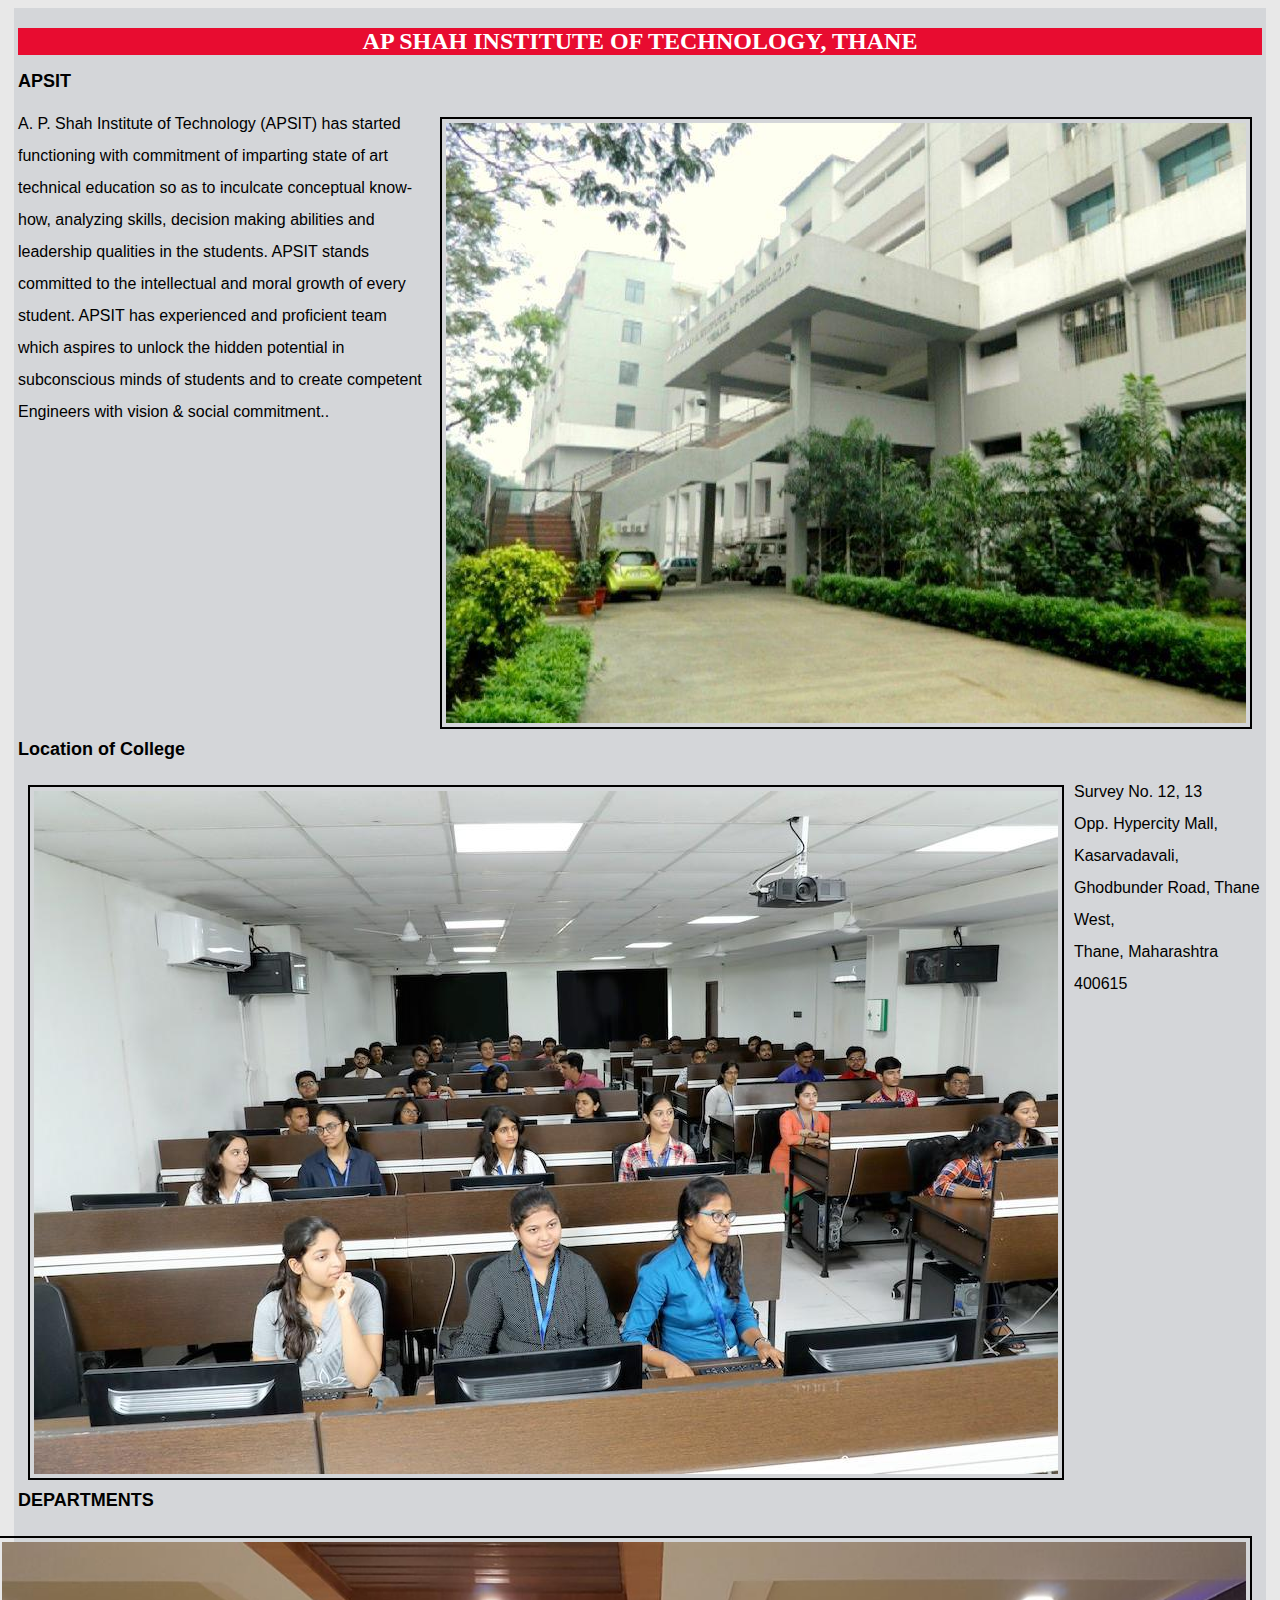
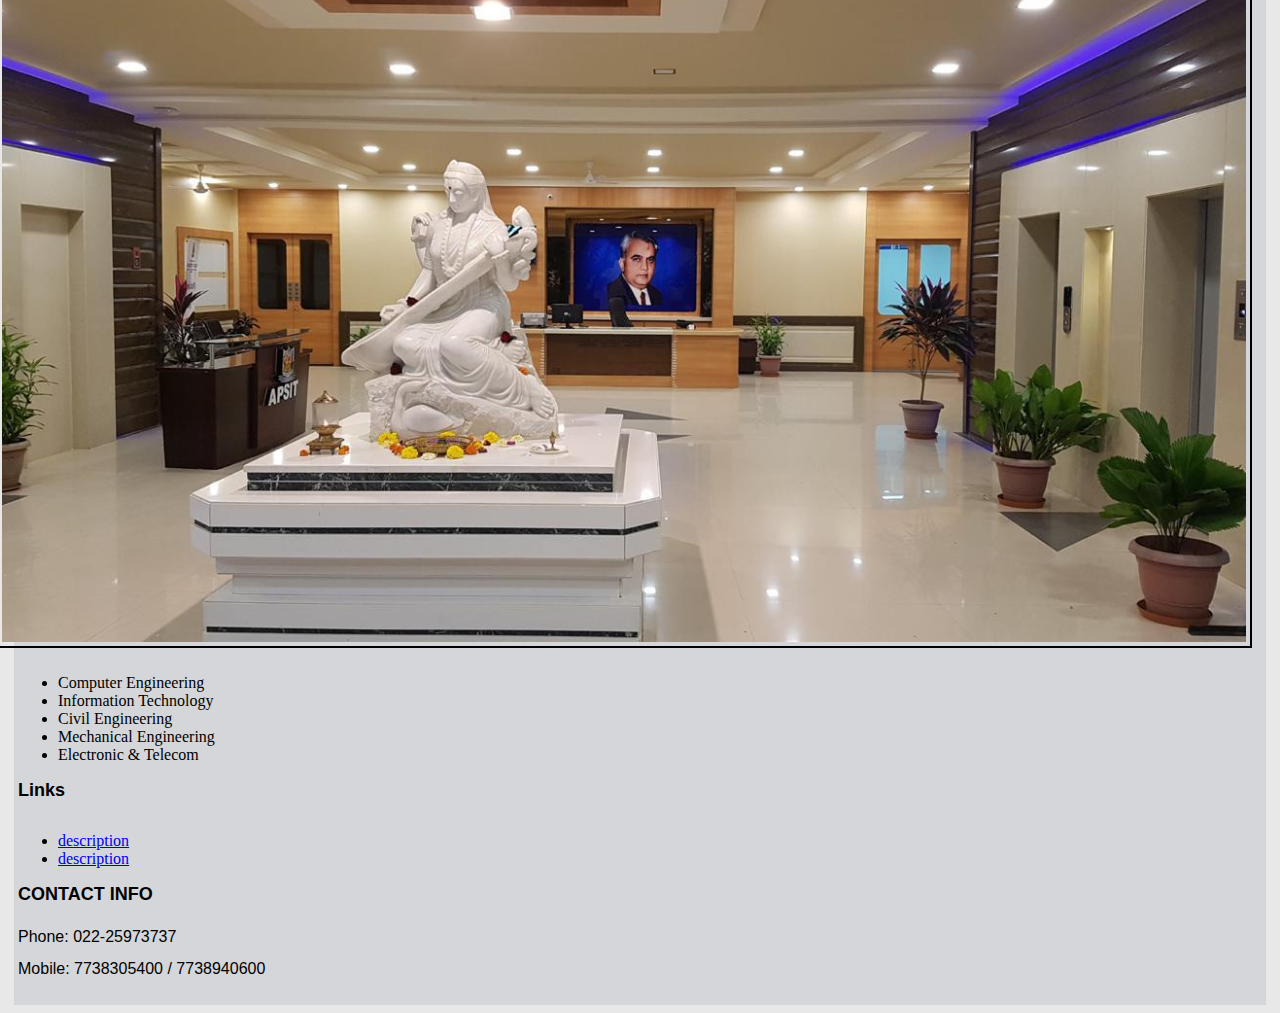
<file: about page (2).html>
<!DOCTYPE html>
<html><head>
<title>AP SHAH INSTITUTE OF TECHNOLOGY</title>
<style type="text/css">
body{background-color:#e8e8e8; color:#000000;}
header {background-color:#E80C30;}
h1 {color: #ffffff; font-family:Verdana; font-size:24px; text-align:center;}
h2 {font-family:Arial; font-size:18px; clear:both;}
p {font-family:Arial; line-height:200%;}
img {border:2px solid; margin:10px; padding:4px; max-width:100%;}
ul {float:left;}
footer {background-color:#E80C30; color:white; clear:both; text-align:center;}
div {background-color:#D4D6D9; margin:6px; padding:4px;}
</style>
</head>
<body>
<div>
<header><h1>AP SHAH INSTITUTE OF TECHNOLOGY, THANE</h1></header>
<h2>APSIT</h2>
<img src="apsit.jpg" alt="description" style="float:right;"> 
<p>A. P. Shah Institute of Technology (APSIT) has started functioning with commitment of imparting state of art technical education so as to inculcate conceptual know-how,
 analyzing skills, decision making abilities and leadership qualities in the students. 
 APSIT stands committed to the intellectual and moral growth of every student.

 APSIT has experienced and proficient team which aspires to unlock the hidden potential in subconscious minds of students and to create competent Engineers with vision & social commitment.. </p>
<h2>Location of College</h2>
<img src=" apsit1.jpg " alt=" description " style="float:left">
<p> Survey No. 12, 13 <br>
Opp. Hypercity Mall, Kasarvadavali, <br>
Ghodbunder Road, Thane West, <br>
Thane, Maharashtra 400615 </p>
<h2>DEPARTMENTS</h2>
<img src="apsit2.jpg " alt=" description " style="float:right">
<ul>
<li> Computer Engineering
<li> Information Technology 
<li> Civil Engineering 
<li> Mechanical Engineering 
<li> Electronic & Telecom 
</ul>
<h2>Links</h2>
<ul>
<li><a href="link here">description</a></li> 
<li><a href="link here ">description</a></li> 
</ul>
<h2>CONTACT INFO</h2>
<p> Phone: 022-25973737
<br>
Mobile: 7738305400 / 7738940600 </p>

</div>
</body>
</html>
</file>
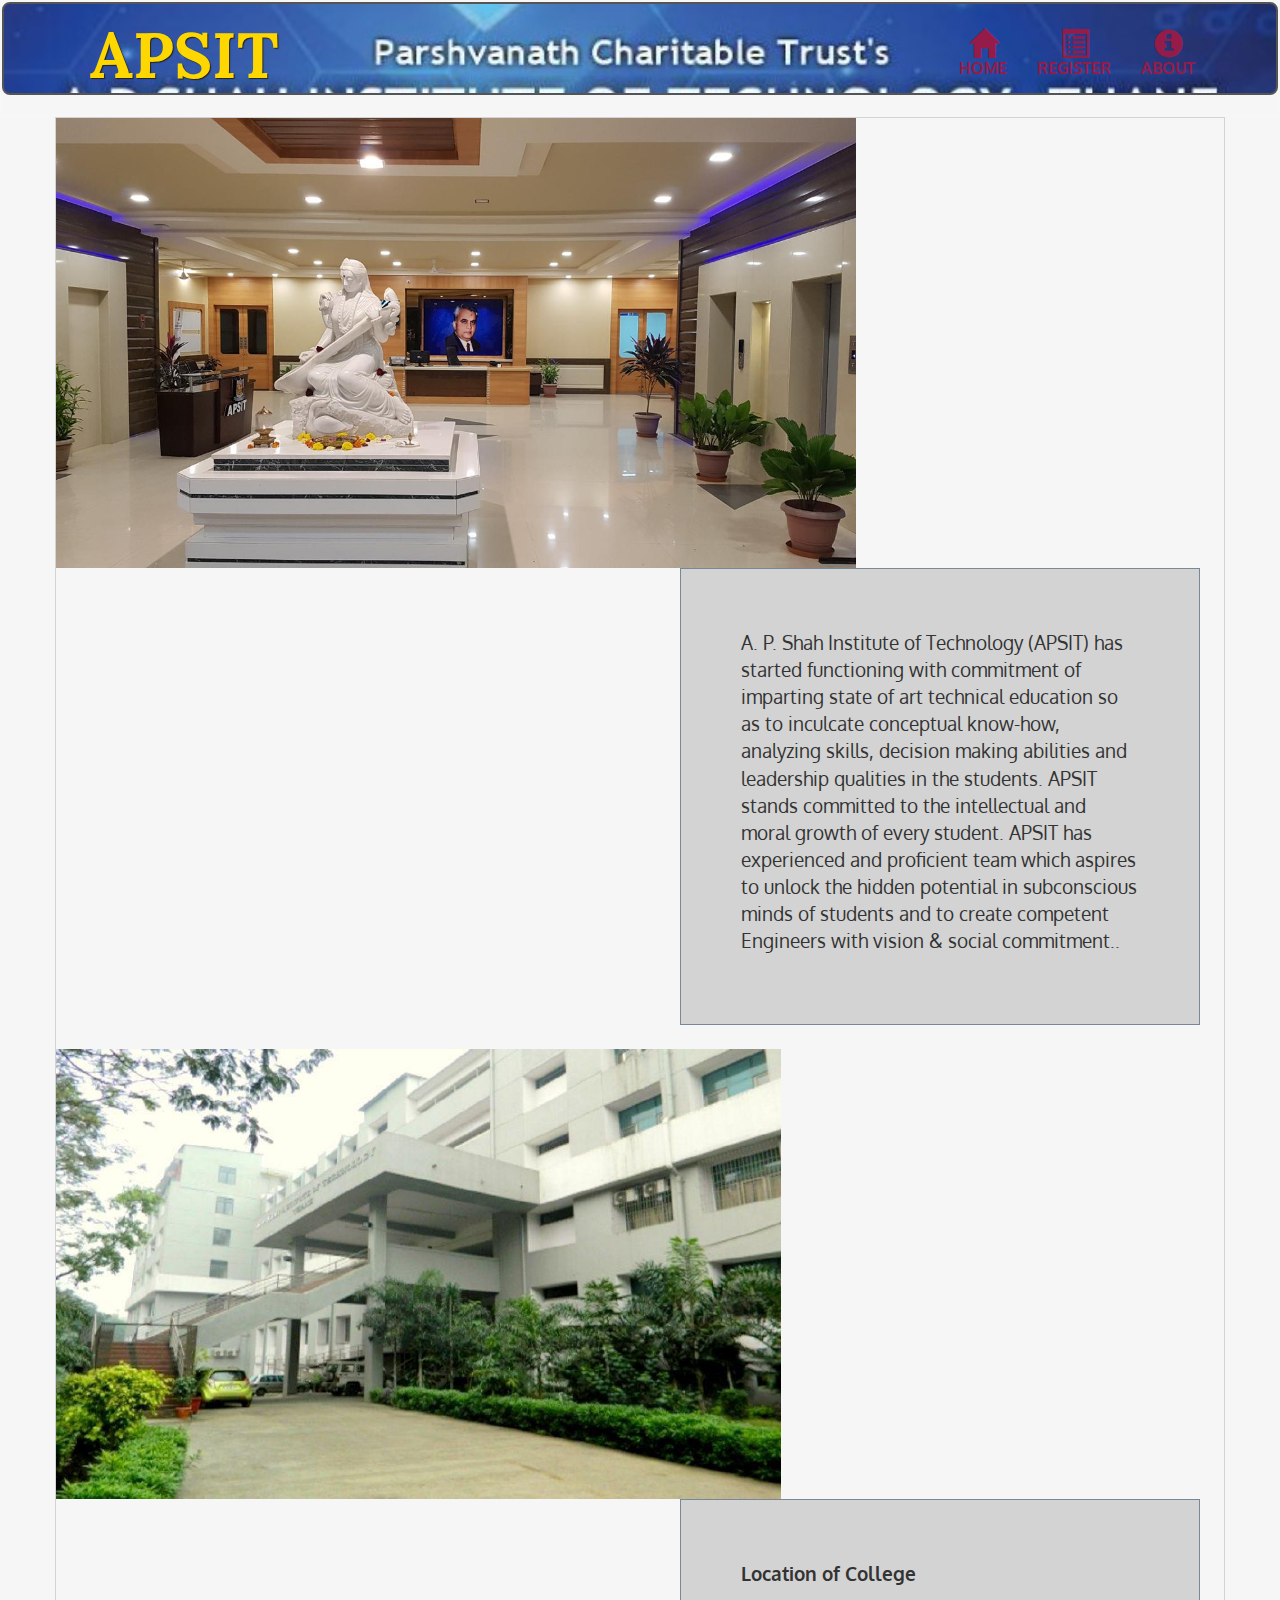
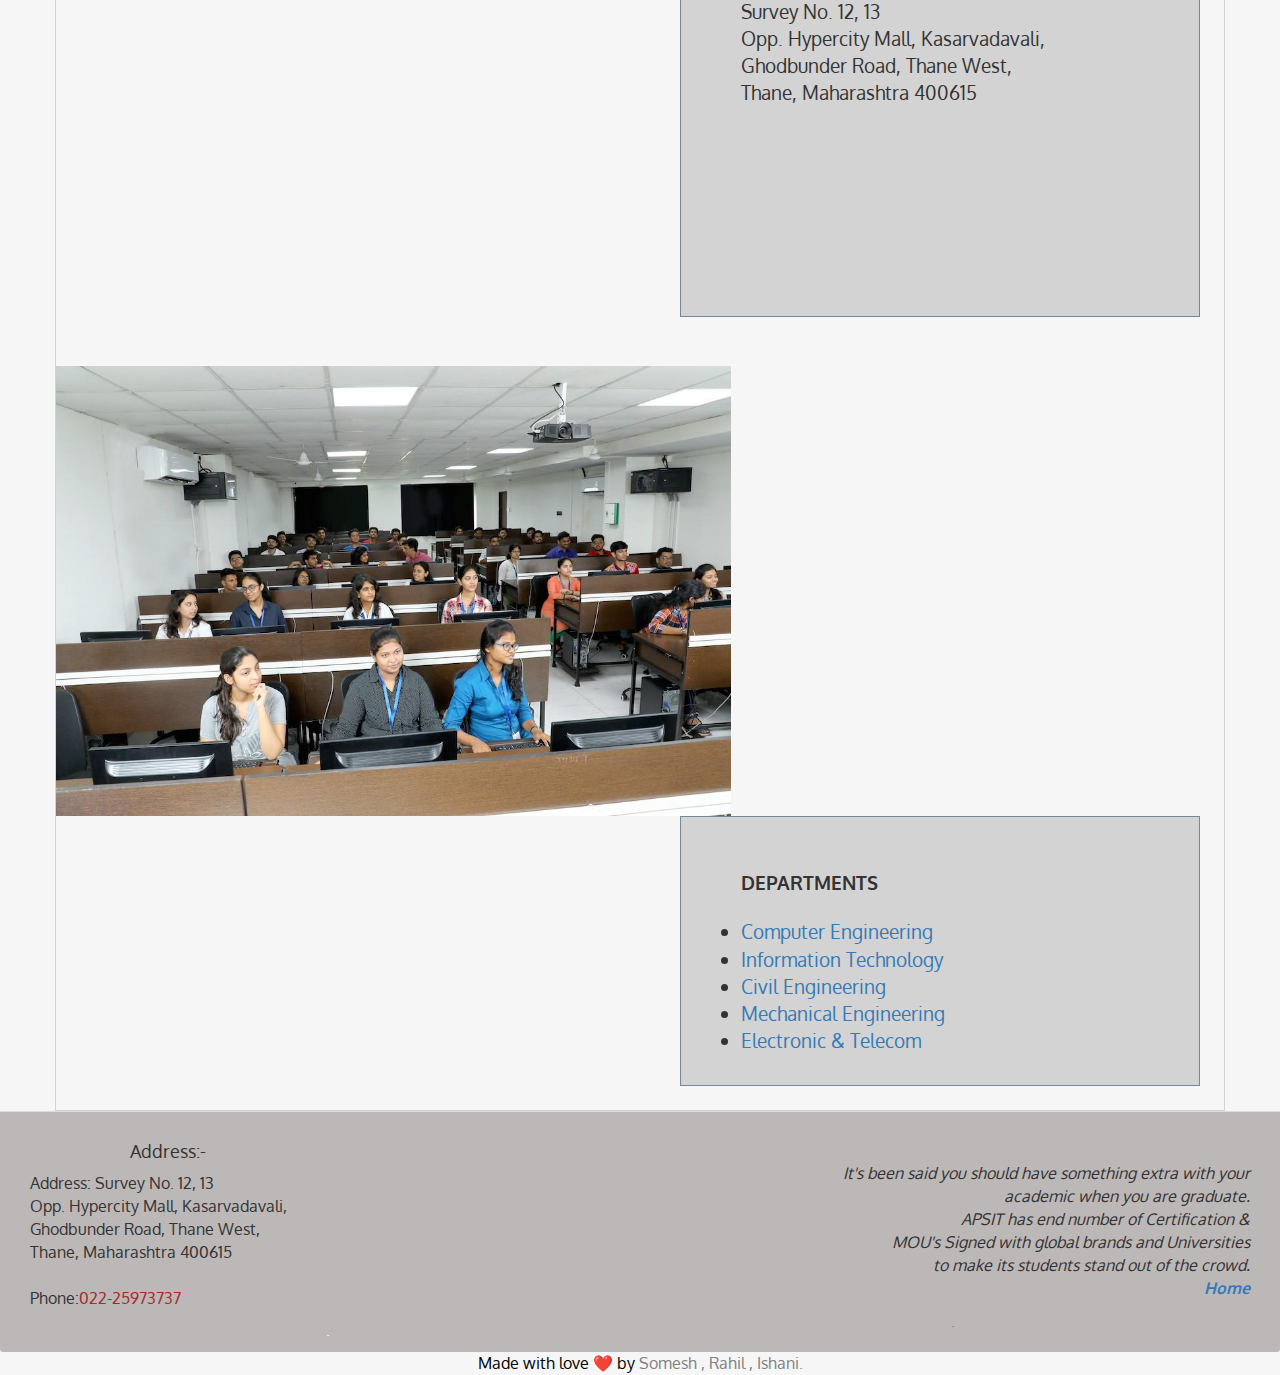
<file: aboutpage.html>
<html lang="en"><link type="text/css" id="dark-mode" rel="stylesheet" href=""><head>
	<meta charset="utf-8">
	<meta http-equiv="X-UA-Compatible" content="IE=edge">
	<meta name="viewport" content="width=device-width, initial-scale=1">
	<title>STUDENT ADMISSION PORTAL</title>
	<link rel="stylesheet" href="css\bootstrap.min.css">
	<link rel="stylesheet" href="css\styles.css">
	<link rel="stylesheet" href="css\style.css">
	<link href="https://fonts.googleapis.com/css2?family=Oxygen:wght@300;400;700&amp;display=swap" rel="stylesheet">
	<link href="https://fonts.googleapis.com/css2?family=Lora:ital,wght@0,400;0,600;1,400&amp;display=swap" rel="stylesheet">
</head>
<body data-gr-c-s-loaded="true">
<header>

	<nav id="header-nav" class="navbar navbar-default">
		<div class="container">
			<div class="navbar-header">
				<div class="navbar-brand">
					<a href="index.html"><h1>APSIT</h1></a>
					<p>
						<span></span>
					</p>
				</div>

<button type="button" class="navbar-toggle collapsed" data-toggle="collapse" data-target="#collapsable-nav" aria-expanded="false">
					<span class="sr-only">toogle navigation</span>
					<span class="icon-bar"></span>
					<span class="icon-bar"></span>
					<span class="icon-bar"></span>
				</button>
 			</div>
 			<div id="collapsable-nav" class="collapse navbar-collapse">
 				<ul id="nav-list" class="nav navbar-nav navbar-right">
 					<li>
 						<a href="index.html">
 							<span class="glyphicon glyphicon-home"></span><br class="hidden-xs"><strong> HOME</strong></a>
 					</li>
 					<li>
 						<a href="Reg.html">
 							<span class="glyphicon glyphicon-list-alt"></span><br class="hidden-xs"><strong> REGISTER</strong></a>
 					</li>
 					<li>
 						<a href="aboutpage.html">
 							<span class="glyphicon glyphicon-info-sign"></span><br class="hidden-xs"><strong> ABOUT</strong></a>
 					</li>


 				</ul>
	  	</div>
  	</div>
 	</nav>
</header>
<div class="container" style="border: 1px solid lightgrey;">
<div class="row">
<section id="description">
<img src="apsit2.jpg" alt="description" style="position: relative; align: center; max-width: 100%; height: 450px;">
<div class="section1" style="float: center;">
<p>A. P. Shah Institute of Technology (APSIT) has started functioning with commitment of imparting state of art technical education so as to inculcate conceptual know-how,
 analyzing skills, decision making abilities and leadership qualities in the students.
 APSIT stands committed to the intellectual and moral growth of every student.

 APSIT has experienced and proficient team which aspires to unlock the hidden potential in subconscious minds of students and to create competent Engineers with vision & social commitment.. </p>
</div>
</section>
</div>
<div class="row">
	<section id="loctaion">
 <img src=" apsit.jpg " alt=" description " style="position: relative; align: center; max-width: 100%; height: 450px;">
 <div class="section2">
	 <p style="font-size: 19px;"><strong>Location of College</strong></p>
	 <p> Survey No. 12, 13 <br>
 Opp. Hypercity Mall, Kasarvadavali, <br>
 Ghodbunder Road, Thane West, <br>
 Thane, Maharashtra 400615 </p>
<div class="mapouter"><div class="gmap_canvas"><iframe width="400" height="180" id="gmap_canvas" src="https://maps.google.com/maps?q=AP%20Shah%20Institute%20of%20Technology%20&t=&z=13&ie=UTF8&iwloc=&output=embed" frameborder="0" scrolling="no" marginheight="0" marginwidth="0"></iframe><a href="https://2torrentz.net"></a></div><style>.mapouter{position:relative;text-align:right;height:180px;width:400px;}.gmap_canvas {overflow:hidden;background:none!important;height:180px;width:400px;}</style></div>
</div>
</section>
</div>
<div class="row">
	<section id="department">
 <img src="apsit1.jpg " alt=" description " style="position: relative; align: center; max-width: 100%; height: 450px">
 <div class="section3">
 <h2 style="font-size: 19px; border-top-left-radius: 5px;
    border-top-right-radius: 5px;     margin: -15px -15px 15px;
    padding: 10px 15px;"><strong>DEPARTMENTS</strong></h2>
 <ul>
 <li><a href="https://www.apsit.edu.in/computer"> Computer Engineering</a>
 <li><a href="https://www.apsit.edu.in/information-technology-1"> Information Technology</a>
 <li><a href="https://www.apsit.edu.in/civil-engg"> Civil Engineering</a>
 <li><a href="https://www.apsit.edu.in/mechanical-engineering-1"> Mechanical Engineering</a>
 <li><a href="https://www.apsit.edu.in/electronics-telecom"> Electronic & Telecom</a>
 </ul>
</div>
</section>
</div>
</div>


</div>
<footer class="panel-footer">
	<div><section class="col-sm-6"><h2>Address:-</h2>
		<p style="background-color: #bdb8b8;">Address: Survey No. 12, 13<br>
Opp. Hypercity Mall, Kasarvadavali,<br>
Ghodbunder Road, Thane West,<br>
Thane, Maharashtra 400615<br>
<br>
Phone:<a href="tel:022-25973737" style="color: brown;">022-25973737<div class="text-center" id="names"> <span></span><a href="">.</a></div></a></p></section>
<hr class="visible-xs">
<section class="col-sm-6" style="background-color: #bdb8b8;"><p align="right" style="font-style: italic;background-color: #bdb8b8; margin-top: 40px;"> It's been said you should have something extra with your<br> academic when you are graduate. <br>APSIT has end number of Certification &amp; <br>MOU's Signed with global brands and Universities<br> to make its students stand out of the crowd.<br><a href="index.html"><b>Home</b></a></p></section></div>

		<div class="text-center" id="names"> <span></span><a href="" style="color: grey;">.</a></div>

</footer>
<footer>   <div class="text-center col-xs-12 col-sm-12 col-lg-12" id="names" style="color: black;"> Made with love  <span>❤️</span>  by <a href="https://www.instagram.com/someshfengde/" style="color: grey;">Somesh , </a><a href="https://www.instagram.com/rahilporwal/" style="color: grey;">Rahil , </a><a href="" style="color: grey;">Ishani.</a></div></footer>
<script src="js\jquery-2.1.4.min.js"></script>
<script src="js\bootstrap.min.js"></script>
<script src="js\script.js"></script>
</body></html>
</file>
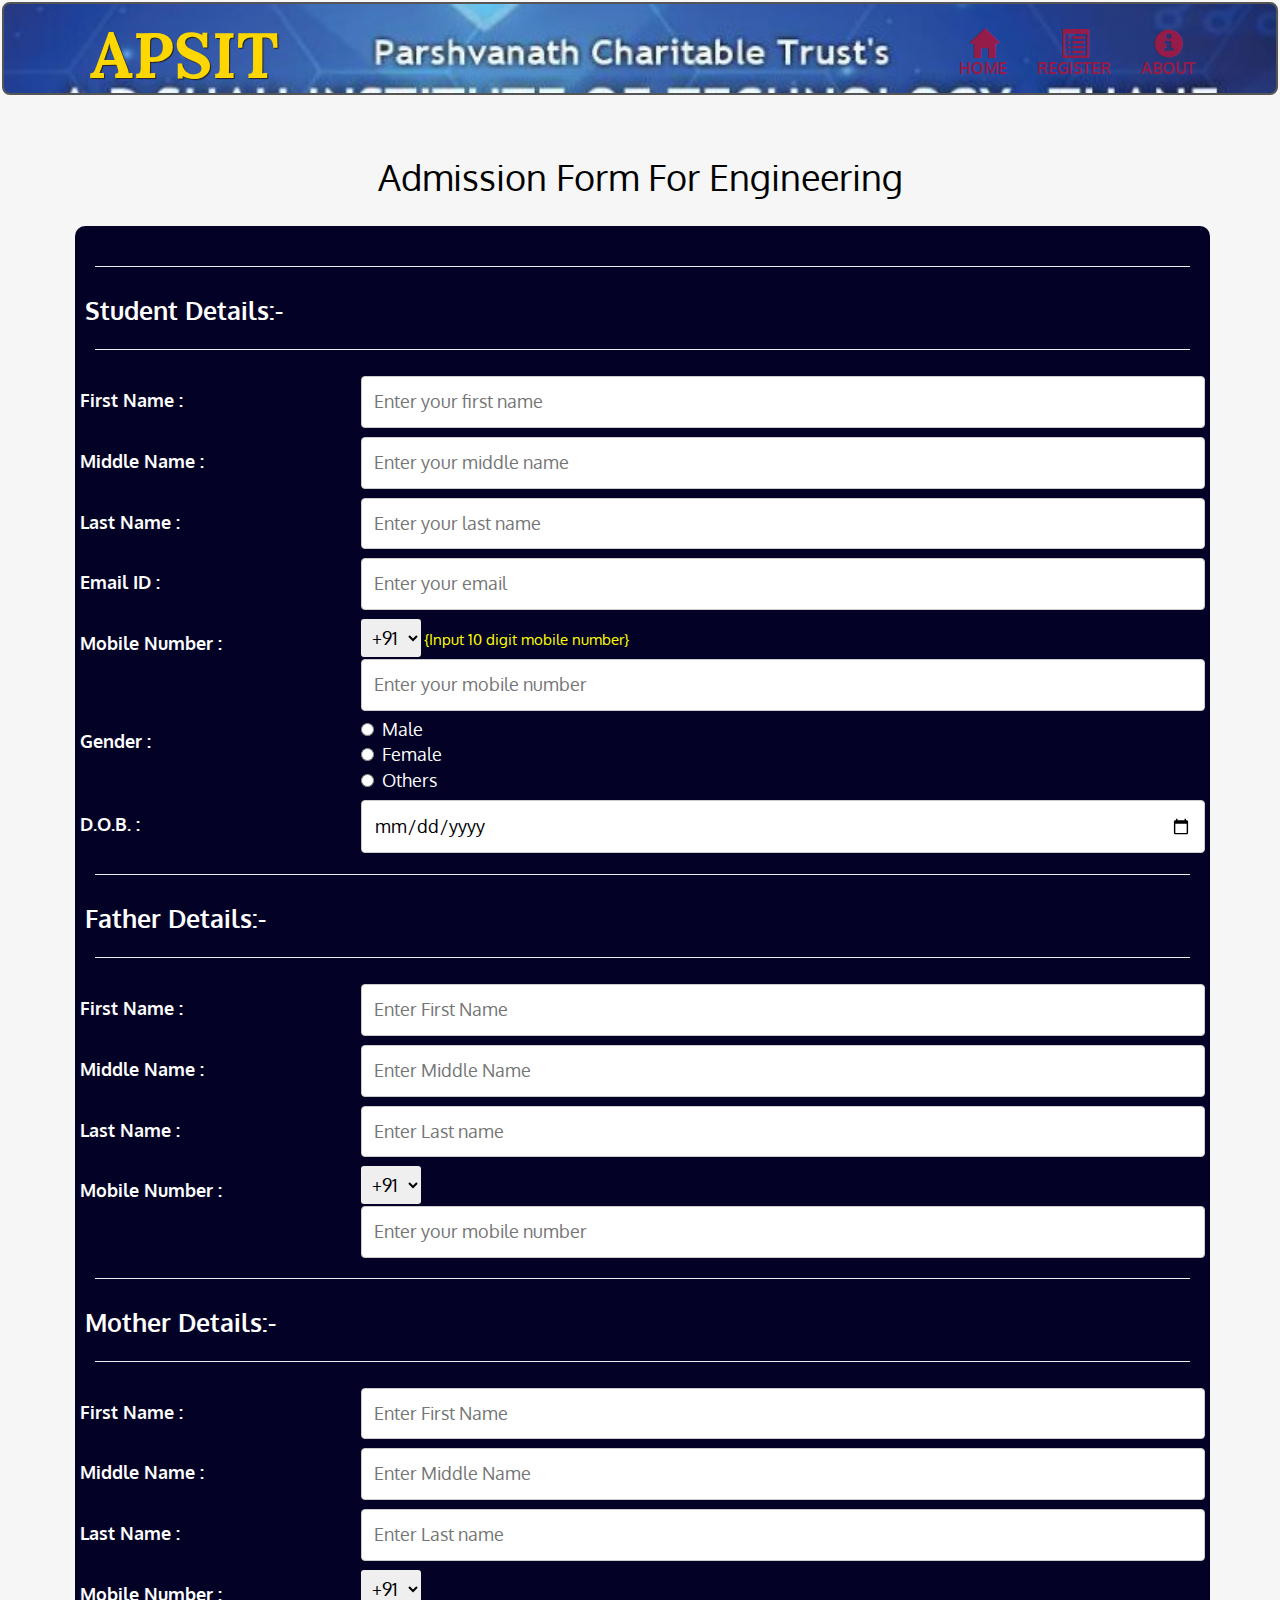
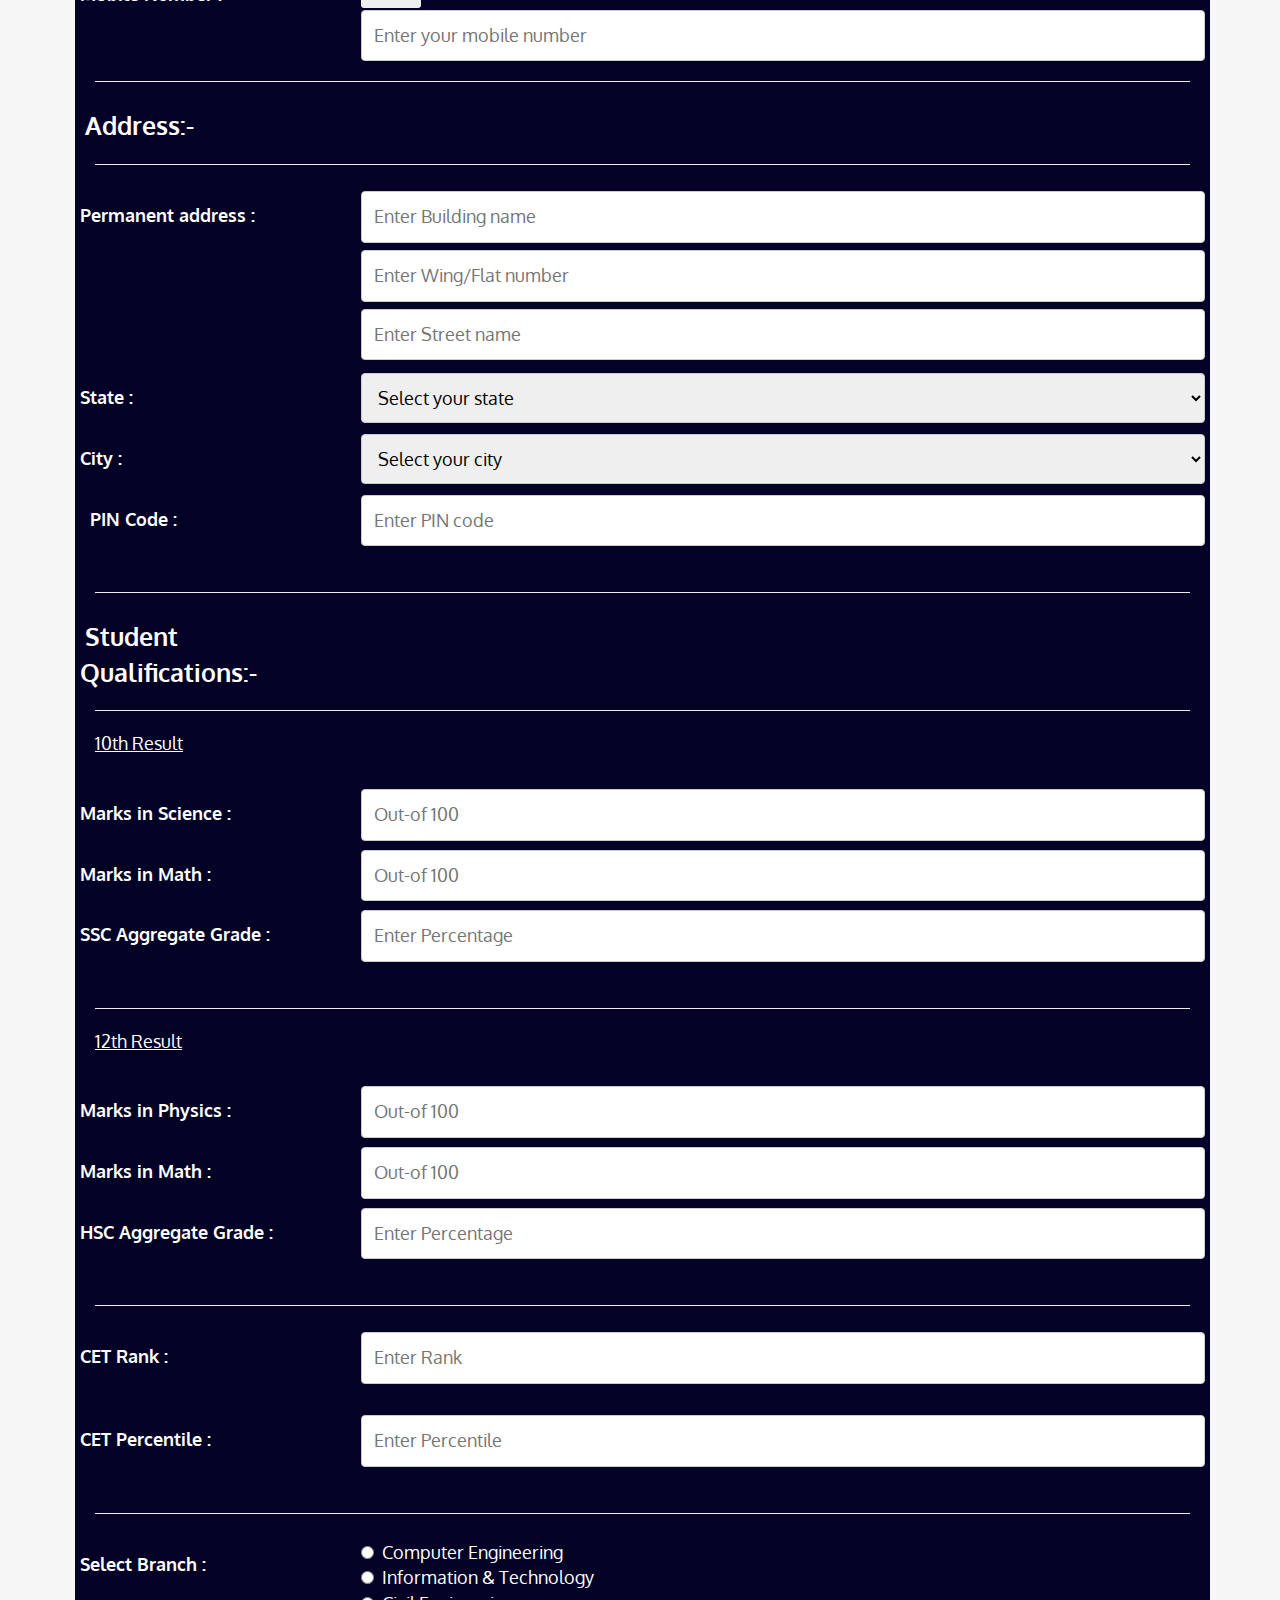
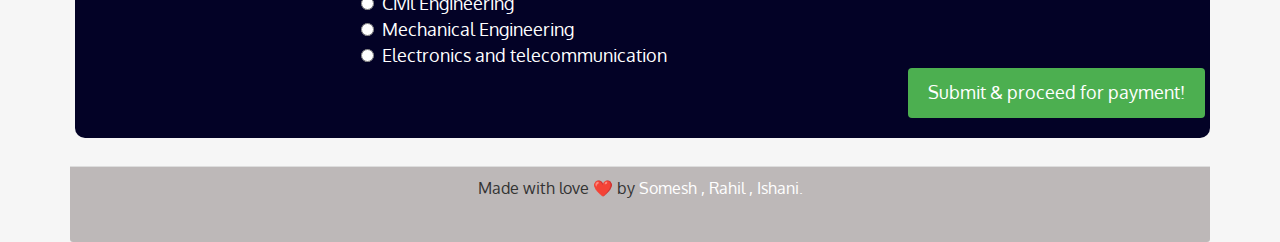
<file: Reg.html>
<html lang="en"><link type="text/css" id="dark-mode" rel="stylesheet" href=""><head>
	<meta charset="utf-8">
	<meta http-equiv="X-UA-Compatible" content="IE=edge">
	<meta name="viewport" content="width=device-width, initial-scale=1">
	<title>STUDENT ADMISSION PORTAL</title>
	<link rel="stylesheet" href="css\bootstrap.min.css">
	<link rel="stylesheet" href="css\styles.css">
	<link rel="stylesheet" href="css\style.css">
	<link href="https://fonts.googleapis.com/css2?family=Oxygen:wght@300;400;700&amp;display=swap" rel="stylesheet">
	<link href="https://fonts.googleapis.com/css2?family=Lora:ital,wght@0,400;0,600;1,400&amp;display=swap" rel="stylesheet">
</head>
<body data-gr-c-s-loaded="true">
<header>
	<nav id="header-nav" class="navbar navbar-default">
		<div class="container">
			<div class="navbar-header">
				<div class="navbar-brand">
					<a href="index.html"><h1>APSIT</h1></a>
					<p>
						<span></span>
					</p>
				</div>

<button type="button" class="navbar-toggle collapsed" data-toggle="collapse" data-target="#collapsable-nav" aria-expanded="false">
					<span class="sr-only">toogle navigation</span>
					<span class="icon-bar"></span>
					<span class="icon-bar"></span>
					<span class="icon-bar"></span>
				</button>
			</div>
			<div id="collapsable-nav" class="collapse navbar-collapse">
				<ul id="nav-list" class="nav navbar-nav navbar-right">
					<li>
						<a href="index.html">
							<span class="glyphicon glyphicon-home"></span><br class="hidden-xs"><strong> HOME</strong></a>
					</li>
					<li>
						<a href="Reg.html">
							<span class="glyphicon glyphicon-list-alt"></span><br class="hidden-xs"><strong> REGISTER</strong></a>

	</body>				</li>
					<li>
						<a href="aboutpage.html">
							<span class="glyphicon glyphicon-info-sign"></span><br class="hidden-xs"><strong> ABOUT</strong></a>
					</li>


				</ul>
		</div>
	</div>
	</nav>
</header>
<div class="container">
<body>
	<div>
		<h1>Admission Form For Engineering</h1>
	</div>

	<div class="admission">
	<form action="#" id="admission">
		<hr>
		<div class="row">
			<div class="col-25">
		<span id="info"><strong>Student Details:-</strong><br>
		</div>
	</div><hr>
	<div class="row">
		<div class="col-25">
		<label>First Name :</label>
	</div>
	<div class="col-75">
		<input type="text" name="Fname" placeholder="Enter your first name" id="sfname" pattern="[A-Za-z]+" required>
	</div>
</div>
<div class="row">
	<div class="col-25">
		<label >Middle Name :</label>
	</div>
	<div class="col-75">
		<input type="text" name="Mname" placeholder="Enter your middle name" id="smname" pattern="[A-Za-z]+" required>
	</div>
</div>
<div class="row">
	<div class="col-25">
		<label>Last Name :</label>
	</div>
	<div class="col-75">
	  <input type="text" name="Lname" placeholder="Enter your last name" id="slname" pattern="[A-Za-z]+" required>
	</div>
</div>
<div class="row">
	<div class="col-25">
		<label>Email ID :   </label>
	</div>
	<div class="col-75">
					<input type="email" name="email" placeholder="Enter your email" id="email" required>
				</div>
			</div>

				<!--	<button type='validate' id='validate'>Validate!</button required> -->
    		<!-- <h2 id='result'></h2><br> -->
				<div class="row">
					<div class="col-25">
		<label>Mobile Number :</label>
	</div>
	<div class="col-75">
		<select id="ph">
			<option>+91</option>
		</select><small style="color: yellow;">{Input 10 digit mobile number}</small>
		<input type="tel" name="MNum" id="num" placeholder="Enter your mobile number" pattern="[1-9]{1}[0-9]{9}" required>
	</div>
</div>
<div class="row">
	<div class="col-25">
    <label>Gender :</label>
	</div>
	<div class="col-75">
		<input type="radio" name="gender" id="gender"<span id="gender" required>&nbsp; Male</span>&nbsp;&nbsp;<br>
		<input type="radio" name="gender" id="gender"<span id="gender" required>&nbsp; Female</span>&nbsp;&nbsp;<br>
		<input type="radio" name="gender" id="gender"<span id="gender" required>&nbsp; Others</span>&nbsp;&nbsp;
	</div>
</div>
<div class="row">
	<div class="col-25">
		<label for="dob">D.O.B. :</label>
	</div>
	<div class="col-75">
    <input type="date" id="dob" name="birthday" required>
	</div>
</div>

		</span><hr>

		<div class="row">
			<div class="col-25">
     <span id="info"><strong>Father Details:-</strong><br></span>
		 </div>
	 </div><hr>
	 <div class="row">
		 <div class="col-25">
			<label>First Name :</label>
		</div>
		<div class="col-75">
			<input type="text" name="fFname" placeholder="Enter First Name" id="ffname" pattern="[A-Za-z]+" required>
		</div>
	</div>
	<div class="row">
		<div class="col-25">
			<label>Middle Name :</label>
		</div>
		<div class="col-75">
			<input type="text" name="fMname" placeholder="Enter Middle Name" id="fmname" pattern="[A-Za-z]+" required>
		</div>
	</div>
	<div class="row">
		<div class="col-25">
			<label>Last Name :</label>
		</div>
		<div class="col-75">
			<input type="text" name="fLname" placeholder="Enter Last name" id="flname" pattern="[A-Za-z]+" required>
		</div>
	</div>
	<div class="row">
		<div class="col-25">
			<label>Mobile Number :</label>
		</div>
		<div class="col-75">
			<select id="ph">
				<option>+91</option>
			</select>
			<input type="tel" name="MNum1" id="num" placeholder="Enter your mobile number" pattern="[1-9]{1}[0-9]{9}" required>
		</div>
	</div>
			</span><hr>
			<div class="row">
  			<div class="col-25">
			<span id="info"><strong>Mother Details:-</strong><br></span>
			</div>
		</div><hr>
		<div class="row">
			<div class="col-25">
				<label>First Name :</label>
			</div>
			<div class="col-75">
				<input type="text" name="mFname" placeholder="Enter First Name" id="mfname" pattern="[A-Za-z]+" required>
 </div>
</div>
<div class="row">
	<div class="col-25">
				<label>Middle Name :</label>
			</div>
			<div class="col-75">
				<input type="text" name="mMname" placeholder="Enter Middle Name" id="mmname" pattern="[A-Za-z]+" required>
			</div>
		</div>
		<div class="row">
			<div class="col-25">
				<label>Last Name :</label>
			</div>
			<div class="col-75">
				<input type="text" name="mLname" placeholder="Enter Last name" id="mlname" pattern="[A-Za-z]+" required>
			</div>
		</div>
		<div class="row">
			<div class="col-25">
				<label>Mobile Number :</label>
			</div>
			<div class="col-75">
				<select id="ph">
					<option>+91</option>
				</select>
				<input type="tel" name="MNum2" id="num" placeholder="Enter your mobile number" pattern="[1-9]{1}[0-9]{9}" required>
			</span>
		</div>
	</div><hr>
	<div class="row">
		<div class="col-25">
				<span id="info"><strong>Address:-</strong><br></span>
			</div>
		</div><hr>
		<div class="row">
			<div class="col-25">
					<label>Permanent address :</label>
				</div>
				<div class="col-75">
					<input type="text" name="add1" placeholder="Enter Building name" id="add1" required>
					<input type="text" name="add2" placeholder="Enter Wing/Flat number" id="add" required>
					<input type="text" name="add3" placeholder="Enter Street name" id="add" required>
				</div>
			</div>
			<div class="row">
				<div class="col-25">
					<label>State :</label>
				</div>
				<div class="col-75">
					<select id="statenames" required>
						<option value="" disabled selected>Select your state</option>
						<option value="Andhra Pradesh">Andhra Pradesh</option>
            <option value="Andaman and Nicobar Islands">Andaman and Nicobar Islands</option>
            <option value="Arunachal Pradesh">Arunachal Pradesh</option>
            <option value="Assam">Assam</option>
            <option value="Bihar">Bihar</option>
            <option value="Chandigarh">Chandigarh</option>
            <option value="Chhattisgarh">Chhattisgarh</option>
            <option value="Dadar and Nagar Haveli">Dadar and Nagar Haveli</option>
            <option value="Daman and Diu">Daman and Diu</option>
            <option value="Delhi">Delhi</option>
            <option value="Lakshadweep">Lakshadweep</option>
            <option value="Puducherry">Puducherry</option>
            <option value="Goa">Goa</option>
            <option value="Gujarat">Gujarat</option>
            <option value="Haryana">Haryana</option>
            <option value="Himachal Pradesh">Himachal Pradesh</option>
            <option value="Jammu and Kashmir">Jammu and Kashmir</option>
            <option value="Jharkhand">Jharkhand</option>
            <option value="Karnataka">Karnataka</option>
            <option value="Kerala">Kerala</option>
            <option value="Madhya Pradesh">Madhya Pradesh</option>
            <option value="Maharashtra">Maharashtra</option>
            <option value="Manipur">Manipur</option>
            <option value="Meghalaya">Meghalaya</option>
            <option value="Mizoram">Mizoram</option>
            <option value="Nagaland">Nagaland</option>
            <option value="Odisha">Odisha</option>
            <option value="Punjab">Punjab</option>
            <option value="Rajasthan">Rajasthan</option>
            <option value="Sikkim">Sikkim</option>
            <option value="Tamil Nadu">Tamil Nadu</option>
            <option value="Telangana">Telangana</option>
            <option value="Tripura">Tripura</option>
            <option value="Uttar Pradesh">Uttar Pradesh</option>
            <option value="Uttarakhand">Uttarakhand</option>
            <option value="West Bengal">West Bengal</option>
					</select>
				</div>
			</div>
<div class="row">
	<div class="col-25">
					<label>City :</label>
				</div>
				<div class="col-75">
    					<select id="citynames" required>
						<option value="" disabled selected>Select your city</option>
            <option value="Adilabad">Adilabad</option>
            <option value="Agra">Agra</option>
            <option value="Ahmedabad">Ahmedabad</option>
            <option value="Ahmednagar">Ahmednagar</option>
            <option value="Aizawl">Aizawl</option>
            <option value="Ajitgarh (Mohali)">Ajitgarh (Mohali)</option>
            <option value="Ajmer">Ajmer</option>
            <option value="Akola">Akola</option>
            <option value="Alappuzha">Alappuzha</option>
            <option value="Aligarh">Aligarh</option>
            <option value="Alirajpur">Alirajpur</option>
            <option value="Allahabad">Allahabad</option>
            <option value="Almora">Almora</option>
            <option value="Alwar">Alwar</option>
            <option value="Ambala">Ambala</option>
            <option value="Ambedkar Nagar">Ambedkar Nagar</option>
            <option value="Amravati">Amravati</option>
            <option value="Amreli district">Amreli district</option>
            <option value="Amritsar">Amritsar</option>
            <option value="Anand">Anand</option>
            <option value="Anantapur">Anantapur</option>
            <option value="Anantnag">Anantnag</option>
            <option value="Angul">Angul</option>
            <option value="Anjaw">Anjaw</option>
            <option value="Anuppur">Anuppur</option>
            <option value="Araria">Araria</option>
            <option value="Ariyalur">Ariyalur</option>
            <option value="Arwal">Arwal</option>
            <option value="Ashok Nagar">Ashok Nagar</option>
            <option value="Auraiya">Auraiya</option>
            <option value="Aurangabad">Aurangabad</option>
            <option value="Aurangabad">Aurangabad</option>
            <option value="Azamgarh">Azamgarh</option>
            <option value="Badgam">Badgam</option>
            <option value="Bagalkot">Bagalkot</option>
            <option value="Bageshwar">Bageshwar</option>
            <option value="Bagpat">Bagpat</option>
            <option value="Bahraich">Bahraich</option>
            <option value="Baksa">Baksa</option>
            <option value="Balaghat">Balaghat</option>
            <option value="Balangir">Balangir</option>
            <option value="Balasore">Balasore</option>
            <option value="Ballia">Ballia</option>
            <option value="Balrampur">Balrampur</option>
            <option value="Banaskantha">Banaskantha</option>
            <option value="Banda">Banda</option>
            <option value="Bandipora">Bandipora</option>
            <option value="Bangalore Rural">Bangalore Rural</option>
            <option value="Bangalore Urban">Bangalore Urban</option>
            <option value="Banka">Banka</option>
            <option value="Bankura">Bankura</option>
            <option value="Banswara">Banswara</option>
            <option value="Barabanki">Barabanki</option>
            <option value="Baramulla">Baramulla</option>
            <option value="Baran">Baran</option>
            <option value="Bardhaman">Bardhaman</option>
            <option value="Bareilly">Bareilly</option>
            <option value="Bargarh (Baragarh)">Bargarh (Baragarh)</option>
            <option value="Barmer">Barmer</option>
            <option value="Barnala">Barnala</option>
            <option value="Barpeta">Barpeta</option>
            <option value="Barwani">Barwani</option>
            <option value="Bastar">Bastar</option>
            <option value="Basti">Basti</option>
            <option value="Bathinda">Bathinda</option>
            <option value="Beed">Beed</option>
            <option value="Begusarai">Begusarai</option>
            <option value="Belgaum">Belgaum</option>
            <option value="Bellary">Bellary</option>
            <option value="Betul">Betul</option>
            <option value="Bhadrak">Bhadrak</option>
            <option value="Bhagalpur">Bhagalpur</option>
            <option value="Bhandara">Bhandara</option>
            <option value="Bharatpur">Bharatpur</option>
            <option value="Bharuch">Bharuch</option>
            <option value="Bhavnagar">Bhavnagar</option>
            <option value="Bhilwara">Bhilwara</option>
            <option value="Bhind">Bhind</option>
            <option value="Bhiwani">Bhiwani</option>
            <option value="Bhojpur">Bhojpur</option>
            <option value="Bhopal">Bhopal</option>
            <option value="Bidar">Bidar</option>
            <option value="Bijapur">Bijapur</option>
            <option value="Bijapur">Bijapur</option>
            <option value="Bijnor">Bijnor</option>
            <option value="Bikaner">Bikaner</option>
            <option value="Bilaspur">Bilaspur</option>
            <option value="Bilaspur">Bilaspur</option>
            <option value="Birbhum">Birbhum</option>
            <option value="Bishnupur">Bishnupur</option>
            <option value="Bokaro">Bokaro</option>
            <option value="Bongaigaon">Bongaigaon</option>
            <option value="Boudh (Bauda)">Boudh (Bauda)</option>
            <option value="Budaun">Budaun</option>
            <option value="Bulandshahr">Bulandshahr</option>
            <option value="Buldhana">Buldhana</option>
            <option value="Bundi">Bundi</option>
            <option value="Burhanpur">Burhanpur</option>
            <option value="Buxar">Buxar</option>
            <option value="Cachar">Cachar</option>
            <option value="Central Delhi">Central Delhi</option>
            <option value="Chamarajnagar">Chamarajnagar</option>
            <option value="Chamba">Chamba</option>
            <option value="Chamoli">Chamoli</option>
            <option value="Champawat">Champawat</option>
            <option value="Champhai">Champhai</option>
            <option value="Chandauli">Chandauli</option>
            <option value="Chandel">Chandel</option>
            <option value="Chandigarh">Chandigarh</option>
            <option value="Chandrapur">Chandrapur</option>
            <option value="Changlang">Changlang</option>
            <option value="Chatra">Chatra</option>
            <option value="Chennai">Chennai</option>
            <option value="Chhatarpur">Chhatarpur</option>
            <option value="Chhatrapati Shahuji Maharaj Nagar">Shahuji Maharaj Nagar</option>
            <option value="Chhindwara">Chhindwara</option>
            <option value="Chikkaballapur">Chikkaballapur</option>
            <option value="Chikkamagaluru">Chikkamagaluru</option>
            <option value="Chirang">Chirang</option>
            <option value="Chitradurga">Chitradurga</option>
            <option value="Chitrakoot">Chitrakoot</option>
            <option value="Chittoor">Chittoor</option>
            <option value="Chittorgarh">Chittorgarh</option>
            <option value="Churachandpur">Churachandpur</option>
            <option value="Churu">Churu</option>
            <option value="Coimbatore">Coimbatore</option>
            <option value="Cooch Behar">Cooch Behar</option>
            <option value="Cuddalore">Cuddalore</option>
            <option value="Cuttack">Cuttack</option>
            <option value="Dadra and Nagar Haveli">Dadra and Nagar Haveli</option>
            <option value="Dahod">Dahod</option>
            <option value="Dakshin Dinajpur">Dakshin Dinajpur</option>
            <option value="Dakshina Kannada">Dakshina Kannada</option>
            <option value="Daman">Daman</option>
            <option value="Damoh">Damoh</option>
            <option value="Dantewada">Dantewada</option>
            <option value="Darbhanga">Darbhanga</option>
            <option value="Darjeeling">Darjeeling</option>
            <option value="Darrang">Darrang</option>
            <option value="Datia">Datia</option>
            <option value="Dausa">Dausa</option>
            <option value="Davanagere">Davanagere</option>
            <option value="Debagarh (Deogarh)">Debagarh (Deogarh)</option>
            <option value="Dehradun">Dehradun</option>
            <option value="Deoghar">Deoghar</option>
            <option value="Deoria">Deoria</option>
            <option value="Dewas">Dewas</option>
            <option value="Dhalai">Dhalai</option>
            <option value="Dhamtari">Dhamtari</option>
            <option value="Dhanbad">Dhanbad</option>
            <option value="Dhar">Dhar</option>
            <option value="Dharmapuri">Dharmapuri</option>
            <option value="Dharwad">Dharwad</option>
            <option value="Dhemaji">Dhemaji</option>
            <option value="Dhenkanal">Dhenkanal</option>
            <option value="Dholpur">Dholpur</option>
            <option value="Dhubri">Dhubri</option>
            <option value="Dhule">Dhule</option>
            <option value="Dibang Valley">Dibang Valley</option>
            <option value="Dibrugarh">Dibrugarh</option>
            <option value="Dima Hasao">Dima Hasao</option>
            <option value="Dimapur">Dimapur</option>
            <option value="Dindigul">Dindigul</option>
            <option value="Dindori">Dindori</option>
            <option value="Diu">Diu</option>
            <option value="Doda">Doda</option>
            <option value="Dumka">Dumka</option>
            <option value="Dungapur">Dungapur</option>
            <option value="Durg">Durg</option>
            <option value="East Champaran">East Champaran</option>
            <option value="East Delhi">East Delhi</option>
            <option value="East Garo Hills">East Garo Hills</option>
            <option value="East Khasi Hills">East Khasi Hills</option>
            <option value="East Siang">East Siang</option>
            <option value="East Sikkim">East Sikkim</option>
            <option value="East Singhbhum">East Singhbhum</option>
            <option value="Eluru">Eluru</option>
            <option value="Ernakulam">Ernakulam</option>
            <option value="Erode">Erode</option>
            <option value="Etah">Etah</option>
            <option value="Etawah">Etawah</option>
            <option value="Faizabad">Faizabad</option>
            <option value="Faridabad">Faridabad</option>
            <option value="Faridkot">Faridkot</option>
            <option value="Farrukhabad">Farrukhabad</option>
            <option value="Fatehabad">Fatehabad</option>
            <option value="Fatehgarh Sahib">Fatehgarh Sahib</option>
            <option value="Fatehpur">Fatehpur</option>
            <option value="Fazilka">Fazilka</option>
            <option value="Firozabad">Firozabad</option>
            <option value="Firozpur">Firozpur</option>
            <option value="Gadag">Gadag</option>
            <option value="Gadchiroli">Gadchiroli</option>
            <option value="Gajapati">Gajapati</option>
            <option value="Ganderbal">Ganderbal</option>
            <option value="Gandhinagar">Gandhinagar</option>
            <option value="Ganganagar">Ganganagar</option>
            <option value="Ganjam">Ganjam</option>
            <option value="Garhwa">Garhwa</option>
            <option value="Gautam Buddh Nagar">Gautam Buddh Nagar</option>
            <option value="Gaya">Gaya</option>
            <option value="Ghaziabad">Ghaziabad</option>
            <option value="Ghazipur">Ghazipur</option>
            <option value="Giridih">Giridih</option>
            <option value="Goalpara">Goalpara</option>
            <option value="Godda">Godda</option>
            <option value="Golaghat">Golaghat</option>
            <option value="Gonda">Gonda</option>
            <option value="Gondia">Gondia</option>
            <option value="Gopalganj">Gopalganj</option>
            <option value="Gorakhpur">Gorakhpur</option>
            <option value="Gulbarga">Gulbarga</option>
            <option value="Gumla">Gumla</option>
            <option value="Guna">Guna</option>
            <option value="Guntur">Guntur</option>
            <option value="Gurdaspur">Gurdaspur</option>
            <option value="Gurgaon">Gurgaon</option>
            <option value="Gwalior">Gwalior</option>
            <option value="Hailakandi">Hailakandi</option>
            <option value="Hamirpur">Hamirpur</option>
            <option value="Hanumangarh">Hanumangarh</option>
            <option value="Harda">Harda</option>
            <option value="Hardoi">Hardoi</option>
            <option value="Haridwar">Haridwar</option>
            <option value="Hassan">Hassan</option>
            <option value="Haveri district">Haveri district</option>
            <option value="Hazaribag">Hazaribag</option>
            <option value="Hingoli">Hingoli</option>
            <option value="Hissar">Hissar</option>
            <option value="Hooghly">Hooghly</option>
            <option value="Hoshangabad">Hoshangabad</option>
            <option value="Hoshiarpur">Hoshiarpur</option>
            <option value="Howrah">Howrah</option>
            <option value="Hyderabad">Hyderabad</option>
            <option value="Idukki">Idukki</option>
            <option value="Imphal East">Imphal East</option>
            <option value="Imphal West">Imphal West</option>
            <option value="Indore">Indore</option>
            <option value="Jabalpur">Jabalpur</option>
            <option value="Jagatsinghpur">Jagatsinghpur</option>
            <option value="Jaintia Hills">Jaintia Hills</option>
            <option value="Jaipur">Jaipur</option>
            <option value="Jaisalmer">Jaisalmer</option>
            <option value="Jajpur">Jajpur</option>
            <option value="Jalandhar">Jalandhar</option>
            <option value="Jalaun">Jalaun</option>
            <option value="Jalgaon">Jalgaon</option>
            <option value="Jalna">Jalna</option>
            <option value="Jalore">Jalore</option>
            <option value="Jalpaiguri">Jalpaiguri</option>
            <option value="Jammu">Jammu</option>
            <option value="Jamnagar">Jamnagar</option>
            <option value="Jamtara">Jamtara</option>
            <option value="Jamui">Jamui</option>
            <option value="Janjgir-Champa">Janjgir-Champa</option>
            <option value="Jashpur">Jashpur</option>
            <option value="Jaunpur district">Jaunpur district</option>
            <option value="Jehanabad">Jehanabad</option>
            <option value="Jhabua">Jhabua</option>
            <option value="Jhajjar">Jhajjar</option>
            <option value="Jodhpur">Jodhpur</option>
            <option value="Mumbai">Mumbai</option>
            <option value="Navi Mumbai">Navi Mumbai</option>
</select>
</div>
</div>
<div class="row">
	<div class="col-25">
					<label style="align: center; margin: 0 0 0 10px;">PIN Code :</label>
				</div>
				<div class="col-75">
						<input type="tel" name="pcode" placeholder="Enter PIN code" id="pcode" pattern="[0-9]{6}" required>
					</div>
				</div><br><hr>
				<div class="row">
					<div class="col-25">
			 <span id="info"><strong>Student Qualifications:-</strong><br></span>
			 </div>
			 </div><hr>
				 <span style="text-decoration: underline;">10th Result</span><br><br>
				 <div class="row">
					 <div class="col-25">
				 <label>Marks in Science :</label>
			 </div>
			 <div class="col-75">
				 <input type="number" name="sci" placeholder="Out-of 100" id="sci" min="0" max="100" pattern="[0-9]+" required>
			 </div>
		 </div>
		 <div class="row">
			 <div class="col-25">
				 <label>Marks in Math :</label>
			 </div>
			 <div class="col-75">
				 <input type="number" name="math" placeholder="Out-of 100" id="math" min="0" max="100" pattern="[0-9]+" required>
			 </div>
		 </div>
		 <div class="row">
			 <div class="col-25">
				 <label>SSC Aggregate Grade :</label>
			 </div>
			 <div class="col-75">
				 <input type="number" name="ssc" placeholder="Enter Percentage" id="Percentage" step=".01" min="0" max="100" pattern="[0-9]+" required><br><br>
			 </div>
		 </div><hr>

				 <span style="text-decoration: underline;">12th Result</span><br><br>
		 <div class="row">
			 <div class="col-25">
				 <label>Marks in Physics :</label>
			 </div>
			 <div class="col-75">
				 <input type="number" name="phy" placeholder="Out-of 100" id="sci" min="0" max="100" pattern="[0-9]+" required>
			 </div>
		 </div>
		 <div class="row">
			 <div class="col-25">
				 <label>Marks in Math :</label>
			 </div>
			 <div class="col-75">
				 <input type="number" name="maths" placeholder="Out-of 100" id="math" min="0" max="100" pattern="[0-9]+" required>
			 </div>
		 </div>
		 <div class="row">
			 <div class="col-25">
				 <label>HSC Aggregate Grade :</label>
			 </div>
			 <div class="col-75">
				 <input type="number" name="hsc" placeholder="Enter Percentage" id="Percentage" step=".01" min="0" max="100" pattern="[0-9]+" required><br><br>
			 </div>
		 </div><hr>
		 <div class="row">
			 <div class="col-25">
				 <label> CET Rank :</label>
			 </div>
			 <div class="col-75">
				 <input type="number" name="cetr" placeholder="Enter Rank" id="Percentage" min="1" max="1000000" pattern="[0-9]+" required><br><br>
			 </div>
		 </div>
		 <div class="row">
			 <div class="col-25">
				 <label> CET Percentile :</label>
			 </div>
			 <div class="col-75">
				 <input type="number" name="cetr" placeholder="Enter Percentile" id="Percentage" step=".0000001" min="0" max="100" pattern="[0-9]+" required><br><br>
			 </div>
		 </div>

		 <hr>
		 <div class="row">
			 <div class="col-25">
		 <label>Select Branch :</label>
		</div>
		<div class="col-75">
			<input type="radio" name="branch" id="branch"<span id="branch" required>&nbsp; Computer Engineering</span>&nbsp;&nbsp;<br>
			<input type="radio" name="branch" id="branch"<span id="branch" required>&nbsp; Information & Technology</span>&nbsp;&nbsp;<br>
			<input type="radio" name="branch" id="branch"<span id="branch" required>&nbsp; Civil Engineering</span>&nbsp;&nbsp;<br>
			<input type="radio" name="branch" id="branch"<span id="branch" required>&nbsp; Mechanical Engineering</span>&nbsp;&nbsp;<br>
			<input type="radio" name="branch" id="branch"<span id="branch" required>&nbsp; Electronics and telecommunication</span>&nbsp;&nbsp;
		</div>
		</div>
		 <div class="row">
				 <input type="submit" name="submit" value="Submit & proceed for payment!" id="sub">
		</div>
					<!--<input type="submit" class="submit" id="sub" value="Submit"><a href="Next1.html">Submit</a></input>-->
<!--l" class="next" id="nextButton">Next &raquo;</a> -->
					<!--<h2 style=" background-color: green; font-size: 30px; float: right;"><a href="Next1.html" style="color: black; text-decoration: none;">Next</a></h2>-->

	</form>
</div>



<br>
<footer class="panel-footer">
		<div class="text-center" id="names"> Made with love  <span>❤️</span>  by <a href="https://www.instagram.com/someshfengde/">Somesh , </a><a href="https://www.instagram.com/rahilporwal/">Rahil , </a><a href="">Ishani.</a></div>
<br>
</footer>
<script src="js\jquery-2.1.4.min.js"></script>
<script src="https://ajax.googleapis.com/ajax/libs/jquery/2.1.1/jquery.min.js"></script>
<script src="js\bootstrap.min.js"></script>
<script src="js\script.js"></script>
<script src="js\scripts.js"></script>
</body></html>
</file>
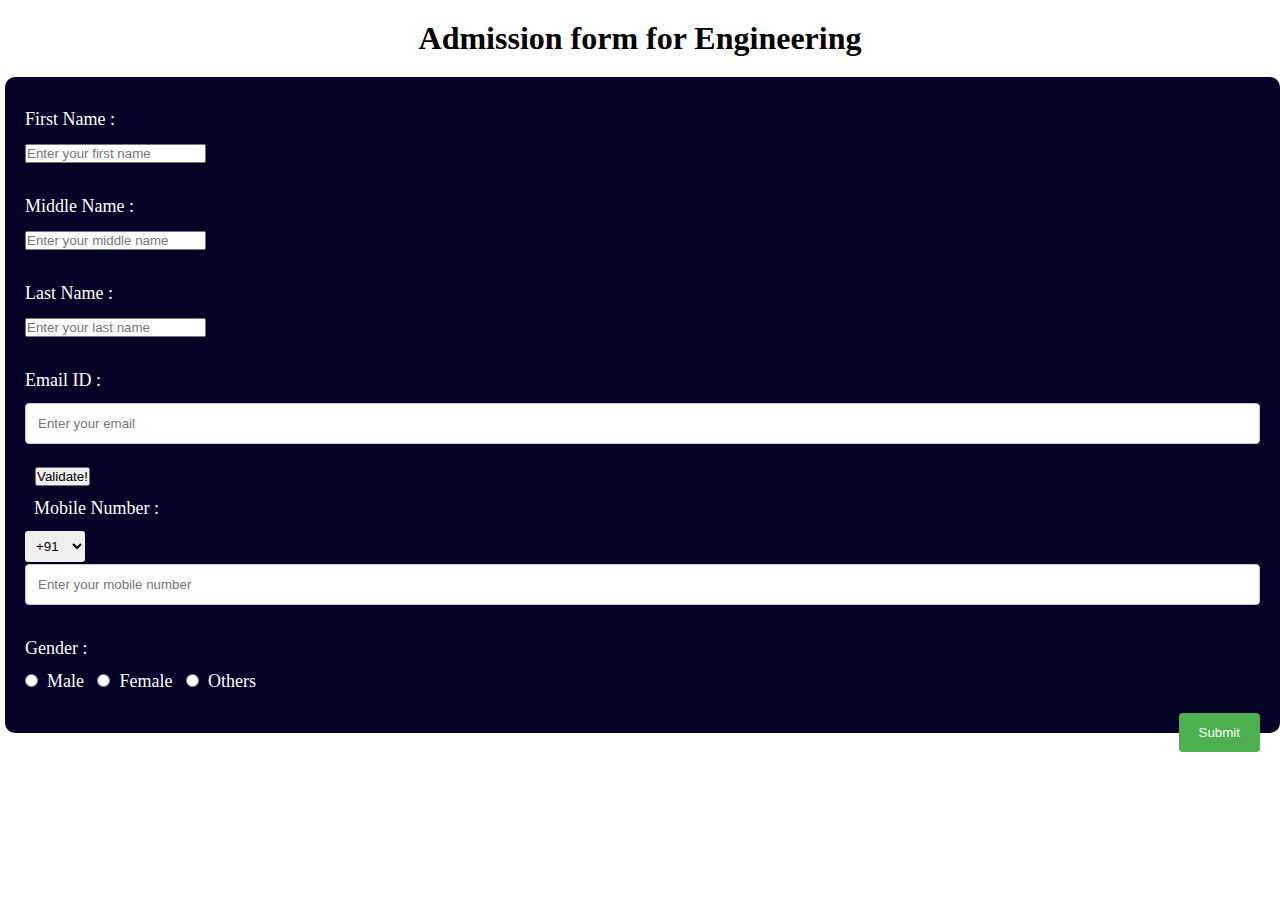
<file: regPage.html>
<!DOCTYPE html>
<html lang="en" dir="ltr">
  <head>

    <meta charset="utf-8">
    <meta http-equiv="X-UA-Compatible" content="IE=edge">
    <meta name="viewport" content="width=device-width, initial-scale=1">
    <title>Admission Form</title>
    <link rel="stylesheet" type="text/css" href="css/style.css">
  </head>
  <body>
    <div>
      <h1>Admission form for Engineering</h1>
    </div>

    <div class="admission">
    <form method="post" id="admission" action="">
      <label>First Name :</label><br>
      <input type="text" name="Fname" placeholder="Enter your first name" id="name"><br><br>

      <label>Middle Name :</label><br>
      <input type="text" name="Mname" placeholder="Enter your middle name" id="name"><br><br>

      <label>Last Name :</label><br>
      <input type="text" name="Lname" placeholder="Enter your last name" id="name"><br><br>

      <label>Email ID :</label><br>
            <input name="email" placeholder="Enter your email" id="email"><br><br>
            <button type='submit' id='validate'>Validate!</button>
            <h2 id='result'></h2>&nbsp;
      <label>Mobile Number :</label><br>
      <select id="ph">
        <option>+91</option>
      </select>
      <input type="tel" name="MNum" id="num" placeholder="Enter your mobile number"><br><br>

      <label>Gender :</label><br>
      <input type="radio" name="gender" id="gender"<span id="gender">&nbsp; Male</span>&nbsp;&nbsp;
      <input type="radio" name="gender" id="gender"<span id="gender">&nbsp; Female</span>&nbsp;&nbsp;
      <input type="radio" name="gender" id="gender"<span id="gender">&nbsp; Others</span>&nbsp;&nbsp;<br><br>
      <input type="submit" id="sub" value="Submit">

    </form>
    </div>
    <script src="https://ajax.googleapis.com/ajax/libs/jquery/2.1.1/jquery.min.js"></script>
    <script src="js/scripts.js"></script>
  </body>
</html>
</file>
<file: css/style.css>
*{
  margin: 0;
  padding: 0;
  box-sizing: border-box;
}
.row1{
  width: 100%
}
body{
  /*background-image: url(../images/1.jpg);*/
  background-size: 100% 800px;
  background-repeat: no-repeat;
}
h1{
    text-align: center;
    padding: 20px;
    color: black;
  }
h2{
  font-size: 18px;
}
.admission{
           background: #030226;
           width: auto;
           margin: 0px 0px 5px 5px;
           color: white;
           font-size: 18px;
           padding: 20px;
           border-radius: 10px;

  }
h2{
  margin-left: 100px;
}
label{
  color: white;
  padding: 12px 12px 12px 0;
 display: inline-block;
}
.section1{
  position: relative;
  background-color: lightgrey;
  width: 520px;
  border: 1px solid lightslategray;
  padding: 60px;
  margin: 24px;
  float: right;
  margin-top: 0px;
  font-size: 19px;
}
#loctaion img{
      width: 725px;
}
.section2{
  position: relative;
  background-color: lightgrey;
    width: 520px;
    height: 418px;
    border: 1px solid lightslategray;
    padding: 60px;
    margin: 24px;
    float: right;
    margin-top: 0;
    font-size: 19px;
}
.section3{
  position: relative;
  background-color: lightgrey;
    width: 520px;
    height: 270px;
    border: 1px solid lightslategray;
    padding: 60px;
    margin: 24px;
    float: right;
    margin-top: 0;
    font-size: 19px;

}
#department{
  padding-top: 25px;
  padding-bottom: 25px;
}
#sfname{
  width: 100%;
   padding: 12px;
   border: 1px solid #ccc;
   border-radius: 4px;
   box-sizing: border-box;
   resize: vertical;
   color: black;
}
#smname{
  width: 100%;
   padding: 12px;
   border: 1px solid #ccc;
   border-radius: 4px;
   box-sizing: border-box;
   resize: vertical;
   color: black;

}
#slname{
  width: 100%;
 padding: 12px;
 border: 1px solid #ccc;
 border-radius: 4px;
 box-sizing: border-box;
 resize: vertical;
 color: black;
}
#ffname{
  width: 100%;
 padding: 12px;
 border: 1px solid #ccc;
 border-radius: 4px;
 box-sizing: border-box;
 resize: vertical;
 color: black;
}
#flname{
  width: 100%;
 padding: 12px;
 border: 1px solid #ccc;
 border-radius: 4px;
 box-sizing: border-box;
 resize: vertical;
 color: black;

}
#fmname{
  width: 100%;
 padding: 12px;
 border: 1px solid #ccc;
 border-radius: 4px;
 box-sizing: border-box;
 resize: vertical;
 color: black;
}
#mfname{
  width: 100%;
 padding: 12px;
 border: 1px solid #ccc;
 border-radius: 4px;
 box-sizing: border-box;
 resize: vertical;
 color: black;
}
#mmname{
  width: 100%;
 padding: 12px;
 border: 1px solid #ccc;
 border-radius: 4px;
 box-sizing: border-box;
 resize: vertical;
 color: black;
}
#mlname{
  width: 100%;
 padding: 12px;
 border: 1px solid #ccc;
 border-radius: 4px;
 box-sizing: border-box;
 resize: vertical;
 color: black;
}
#Percentage{
  width: 100%;
 padding: 12px;
 border: 1px solid #ccc;
 border-radius: 4px;
 box-sizing: border-box;
 resize: vertical;
 color: black;
}
#info{
  align: center;
  font-size: 25px;
  margin-left: 5px;
}
#add1{
  width: 100%;
 padding: 12px;
 margin-bottom: 7px;
 border: 1px solid #ccc;
 border-radius: 4px;
 box-sizing: border-box;
 resize: vertical;
 color: black;
}
#add{
  width: 100%;
 padding: 12px;
 margin-bottom: 7px;
 border: 1px solid #ccc;
 border-radius: 4px;
 box-sizing: border-box;
 resize: vertical;
 color: black;
}
#statenames{
  width: 100%;
padding: 12px;
border: 1px solid #ccc;
border-radius: 4px;
box-sizing: border-box;
resize: vertical;
color: black;
}
#citynames{
  width: 100%;
 padding: 12px;
 border: 1px solid #ccc;
 border-radius: 4px;
 box-sizing: border-box;
 resize: vertical;
 color: black;
}
#pcode{
  width: 100%;
 padding: 12px;
 border: 1px solid #ccc;
 border-radius: 4px;
 box-sizing: border-box;
 resize: vertical;
 color: black;
}
#sci{
  width: 100%;
 padding: 12px;
 border: 1px solid #ccc;
 border-radius: 4px;
 box-sizing: border-box;
 resize: vertical;
 color: black;
}
#math{
  width: 100%;
 padding: 12px;
 border: 1px solid #ccc;
 border-radius: 4px;
 box-sizing: border-box;
 resize: vertical;
   color: black;
}
#nextButton {
  background-color: #f1f1f1;
  text-decoration: none;
  display: inline-block;
  padding: 8px 16px;
  color: black;
}

#nextButton:hover {
  background-color: #ddd;
  color: black;
}

#previousButton {
  background-color: #f1f1f1;
  text-decoration: none;
  display: inline-block;
  padding: 8px 16px;
  color: black;
  }
}
#previousButton:hover{
  background-color: #ddd;
  color: black;
}
#dob{
  width: 100%;
 padding: 12px;
 border: 1px solid #ccc;
 border-radius: 4px;
 box-sizing: border-box;
 resize: vertical;
   color: black;
}
#ph{
  width: 60px;
  padding: 7px;
  margin-bottom: 2px;
  margin-right: 3px;
  border: none;
  border-radius: 3px;
  outline: 0;
  color: black;
}
#num{
  width: 100%;
 padding: 12px;
 border: 1px solid #ccc;
 border-radius: 4px;
 box-sizing: border-box;
 resize: vertical;
 color: black;
}
#sub{
  background-color: #4CAF50;
    color: white;
    padding: 12px 20px;
    border: none;
    border-radius: 4px;
    cursor: pointer;
    float: right;
  }
#email{
  width: 100%;
   padding: 12px;
   border: 1px solid #ccc;
   border-radius: 4px;
   box-sizing: border-box;
   resize: vertical;
     color: black;
}
#validate{
  margin-left: 10px;
  color: black;
}
/* Floating column for labels: 25% width */
.col-25 {
  float: left;
  width: 25%;
  margin-top: 6px;
}

/* Floating column for inputs: 75% width */
.col-75 {
  float: left;
  width: 75%;
  margin-top: 6px;
}

/* Clear floats after the columns */
.row:after {
  content: "";
  display: table;
  clear: both;
}

/* Responsive layout - when the screen is less than 600px wide, make the two columns stack on top of each other instead of next to each other */
@media screen and (max-width: 600px) {
  .col-25, .col-75, input[type=submit] {
    width: 100%;
    margin-top: 0;
  }
}
</file>
